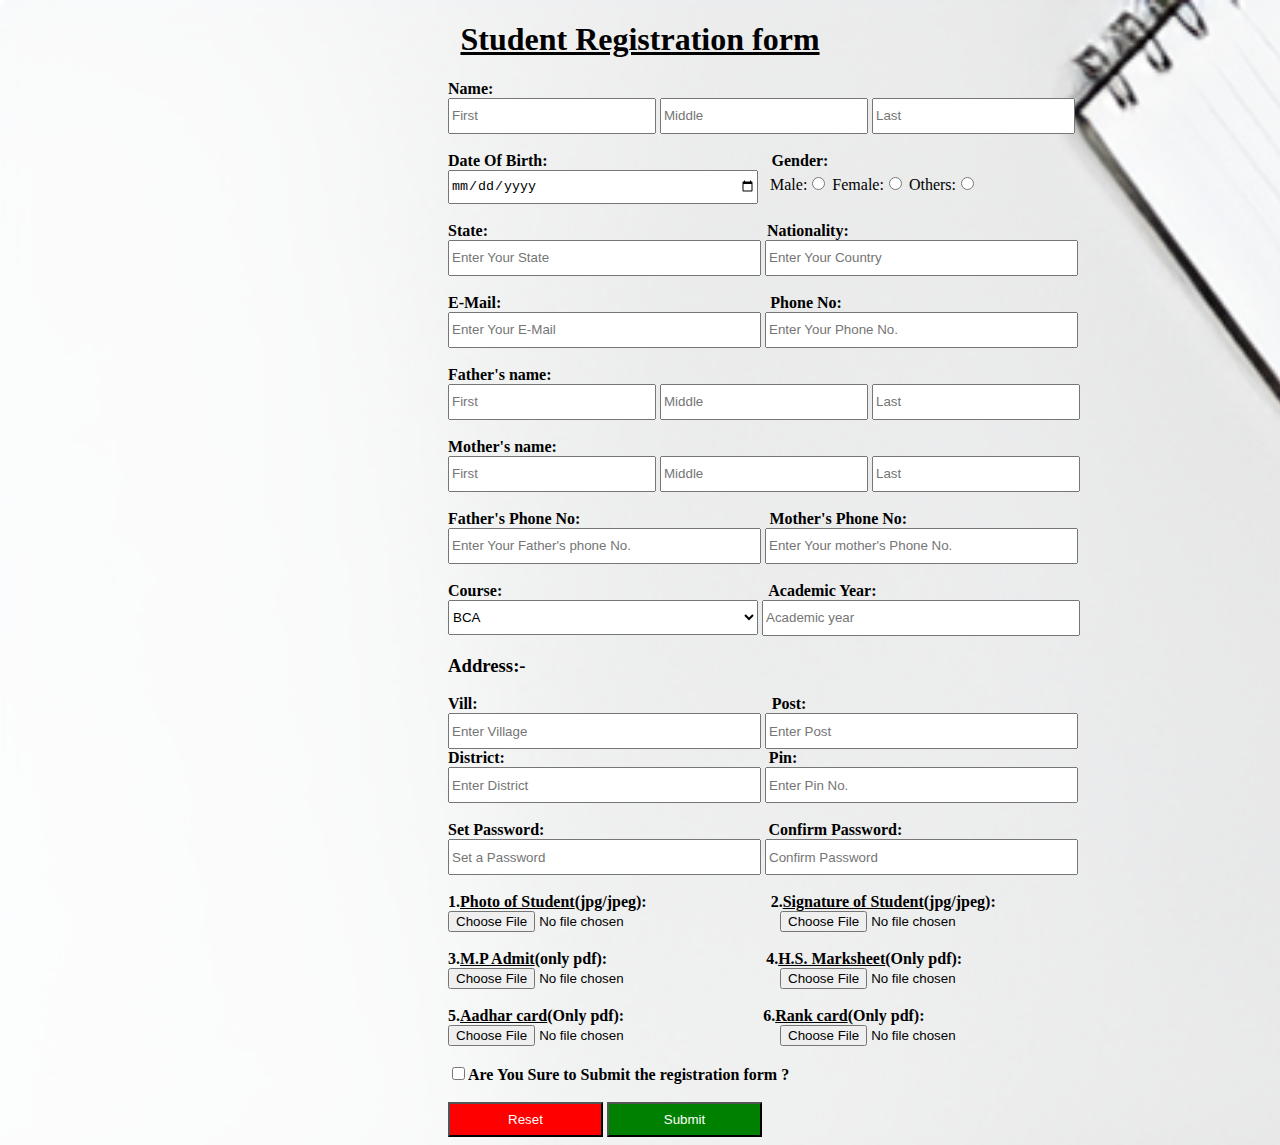
<file: index.html>
<!DOCTYPE html>
<html>
	<head>
		<meta charset="utf-8">
		<meta name="viewport" content="width=device-width, initial-scale=1">
		<title>registration form</title>
		<link rel="stylesheet" type="text/css" href="style.css">
	</head>
	<body> 
		<center><h1><u>Student Registration form</u></h1></center>
		<form class="form">
			
			<div>
				<label><b>Name:</b></label>
				<br>
					<input type="text" placeholder="First" style=width:200px;height:30px; required> 
					<input type="text" placeholder="Middle" style=width:200px;height:30px;>
					<input type="text" placeholder="Last" style=width:195px;height:30px; required>
			</div>
				<br>
			<div>
				<label><b>Date Of Birth:</b></label> <label class="gender"><b>Gender:</b></label>
				<br>
					<input  type="date" style=width:305px;height:30px; required>  &nbsp Male:<input type="radio" name="my gender">   Female:<input type="radio" name="my gender">   Others:<input type="radio" name="my gender" required>
			</div>
				<br>
			<div>
				<label><b>State:</b></label> <label class="nationality"><b>Nationality:</b></label>
				<br>
					<input type="text" placeholder="Enter Your State" style=width:305px;height:30px; required> <input type="text" placeholder="Enter Your Country" style=width:305px;height:30px; required> 
			</div>
				<br>
			<div>
				<label><b>E-Mail:</b></label>  <label class="phone"><b>Phone No:</b></label>
				<br>
					<input type="email" placeholder="Enter Your E-Mail" style=width:305px;height:30px; required="@gmail.com"> <input type="tel" placeholder="Enter Your Phone No."style=width:305px;height:30px; required>
			</div>
				<br>
			<div>
				<label><b>Father's name:</b></label>
				<br>
					<input type="text" placeholder="First" style=width:200px;height:30px; required> <input type="text" placeholder="Middle" style=width:200px;height:30px; >
					 <input type="text" placeholder="Last" style=width:200px;height:30px; required>
			</div>
				<br>
			<div>
				<label><b>Mother's name:</b></label>
				<br>
					<input type="text" placeholder="First" style=width:200px;height:30px; required> 
					<input type="text" placeholder="Middle" style=width:200px;height:30px; >
					<input type="text" placeholder="Last" style=width:200px;height:30px; required>
			</div>
				<br>
			<div>
				<label><b>Father's Phone No:</b></label> <label class="mnumber"><b>Mother's Phone No:</b></label>
				<br>
					<input type="tel" placeholder="Enter Your Father's phone No." style=width:305px;height:30px; required> <input type="tel" placeholder="Enter Your mother's Phone No." style=width:305px;height:30px; required>
			</div>
				<br>
			<div>
				<label><b>Course:</b></label> <label class="year"><b>Academic Year:</b></label>
				<br>
					<select style=width:310px;height:35px; required>
					<option value="Bca">BCA</option>
					<option value="Bhm">BHM</option>
					<option value="Bba">BBA</option>
					</select> 
					<input type="tel" placeholder="Academic year"style=width:310px;height:30px; required>
			</div>
			<div>
				<h3><label><b>Address:-</b></label></h3>
				<label><b>Vill:</b></label> <label class="post"><b>Post:</b></label>
				<br>
					<input type="text" placeholder="Enter Village"style=width:305px;height:30px; required> <input type="text" placeholder="Enter Post"style=width:305px;height:30px; required>
				<br>
				<label><b>District:</b></label> <label class="pin"><b>Pin:</b></label>
				<br>
					<input type="text" placeholder="Enter District" style=width:305px;height:30px; required> <input type="tel" placeholder="Enter Pin No."style=width:305px;height:30px; required>
			</div>
			<br>
			<div>
				<label><b>Set Password:</b></label> <label class="conpass"><b>Confirm Password:</b></label><br>
				<input type="Password" placeholder="Set a Password" style=width:305px;height:30px; required> <input type="Password" placeholder="Confirm Password"style=width:305px;height:30px; required>
			</div>
				<br>
			<div>
				<label for ><b>1.<u>Photo of Student</u>(jpg/jpeg):</b></label> <label class="sign"><b>2.<u>Signature of Student</u>(jpg/jpeg):</b></label>
				<br>
					<input type="file" required>
					<label style="margin-left:75px;"><input type="file" required></label>
			</div>
				<br>
			<div>
				<label><b>3.<u>M.P Admit</u>(only pdf):</b></label> <label class="hsmark"><b>4.<u>H.S. Marksheet</u>(Only pdf):</b></label>
				<br>
					<input type="file" required>
					<label style="margin-left: 75px;"><input type="file" required></label>
			</div>
				<br>
			<div>
				<label><b>5.<u>Aadhar card</u>(Only pdf):</b></label> <label class="rank"><b>6.<u>Rank card</u>(Only pdf):</b></label>
				<br>
					<input type="file" required>
					<label style="margin-left: 75px;"><input type="file" required></label>
			</div>
				<br>
			<div><label>
				<input type="checkbox" required><b>Are You Sure to Submit the registration form ?</label></b>
			</div>
				<br>
			<div>
				<input class="reset"type="Reset"	style=width:155px;height:35px;>
				<input class="submit" type="submit"	style=width:155px;height:35px;>
			</div>
		</form>	
	</body>
</html>
</file>
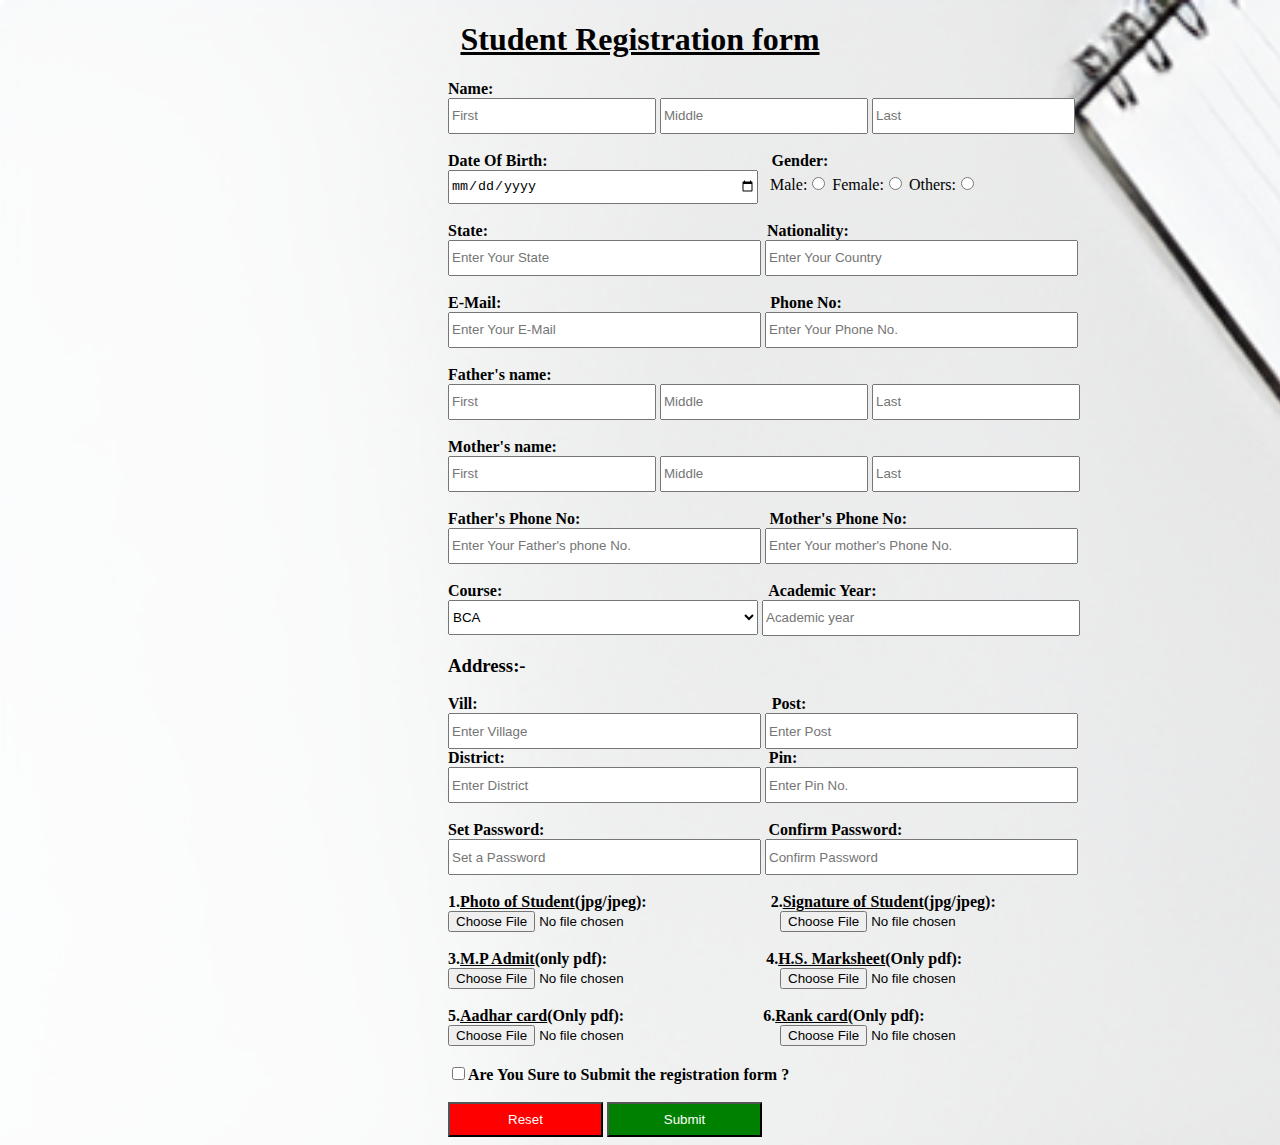
<file: registration.html>
<!DOCTYPE html>
<html>
	<head>
		<meta charset="utf-8">
		<meta name="viewport" content="width=device-width, initial-scale=1">
		<title>registration form</title>
		<link rel="stylesheet" type="text/css" href="registration.css">
	</head>
	<body> 
		<center><h1><u>Student Registration form</u></h1></center>
		<form class="form">
			
			<div>
				<label><b>Name:</b></label>
				<br>
					<input type="text" placeholder="First" style=width:200px;height:30px; required> 
					<input type="text" placeholder="Middle" style=width:200px;height:30px;>
					<input type="text" placeholder="Last" style=width:195px;height:30px; required>
			</div>
				<br>
			<div>
				<label><b>Date Of Birth:</b></label> <label class="gender"><b>Gender:</b></label>
				<br>
					<input  type="date" style=width:305px;height:30px; required>  &nbsp Male:<input type="radio" name="my gender">   Female:<input type="radio" name="my gender">   Others:<input type="radio" name="my gender" required>
			</div>
				<br>
			<div>
				<label><b>State:</b></label> <label class="nationality"><b>Nationality:</b></label>
				<br>
					<input type="text" placeholder="Enter Your State" style=width:305px;height:30px; required> <input type="text" placeholder="Enter Your Country" style=width:305px;height:30px; required> 
			</div>
				<br>
			<div>
				<label><b>E-Mail:</b></label>  <label class="phone"><b>Phone No:</b></label>
				<br>
					<input type="email" placeholder="Enter Your E-Mail" style=width:305px;height:30px; required="@gmail.com"> <input type="tel" placeholder="Enter Your Phone No."style=width:305px;height:30px; required>
			</div>
				<br>
			<div>
				<label><b>Father's name:</b></label>
				<br>
					<input type="text" placeholder="First" style=width:200px;height:30px; required> <input type="text" placeholder="Middle" style=width:200px;height:30px; >
					 <input type="text" placeholder="Last" style=width:200px;height:30px; required>
			</div>
				<br>
			<div>
				<label><b>Mother's name:</b></label>
				<br>
					<input type="text" placeholder="First" style=width:200px;height:30px; required> 
					<input type="text" placeholder="Middle" style=width:200px;height:30px; >
					<input type="text" placeholder="Last" style=width:200px;height:30px; required>
			</div>
				<br>
			<div>
				<label><b>Father's Phone No:</b></label> <label class="mnumber"><b>Mother's Phone No:</b></label>
				<br>
					<input type="tel" placeholder="Enter Your Father's phone No." style=width:305px;height:30px; required> <input type="tel" placeholder="Enter Your mother's Phone No." style=width:305px;height:30px; required>
			</div>
				<br>
			<div>
				<label><b>Course:</b></label> <label class="year"><b>Academic Year:</b></label>
				<br>
					<select style=width:310px;height:35px; required>
					<option value="Bca">BCA</option>
					<option value="Bhm">BHM</option>
					<option value="Bba">BBA</option>
					</select> 
					<input type="tel" placeholder="Academic year"style=width:310px;height:30px; required>
			</div>
			<div>
				<h3><label><b>Address:-</b></label></h3>
				<label><b>Vill:</b></label> <label class="post"><b>Post:</b></label>
				<br>
					<input type="text" placeholder="Enter Village"style=width:305px;height:30px; required> <input type="text" placeholder="Enter Post"style=width:305px;height:30px; required>
				<br>
				<label><b>District:</b></label> <label class="pin"><b>Pin:</b></label>
				<br>
					<input type="text" placeholder="Enter District" style=width:305px;height:30px; required> <input type="tel" placeholder="Enter Pin No."style=width:305px;height:30px; required>
			</div>
			<br>
			<div>
				<label><b>Set Password:</b></label> <label class="conpass"><b>Confirm Password:</b></label><br>
				<input type="Password" placeholder="Set a Password" style=width:305px;height:30px; required> <input type="Password" placeholder="Confirm Password"style=width:305px;height:30px; required>
			</div>
				<br>
			<div>
				<label for ><b>1.<u>Photo of Student</u>(jpg/jpeg):</b></label> <label class="sign"><b>2.<u>Signature of Student</u>(jpg/jpeg):</b></label>
				<br>
					<input type="file" required>
					<label style="margin-left:75px;"><input type="file" required></label>
			</div>
				<br>
			<div>
				<label><b>3.<u>M.P Admit</u>(only pdf):</b></label> <label class="hsmark"><b>4.<u>H.S. Marksheet</u>(Only pdf):</b></label>
				<br>
					<input type="file" required>
					<label style="margin-left: 75px;"><input type="file" required></label>
			</div>
				<br>
			<div>
				<label><b>5.<u>Aadhar card</u>(Only pdf):</b></label> <label class="rank"><b>6.<u>Rank card</u>(Only pdf):</b></label>
				<br>
					<input type="file" required>
					<label style="margin-left: 75px;"><input type="file" required></label>
			</div>
				<br>
			<div><label>
				<input type="checkbox" required><b>Are You Sure to Submit the registration form ?</label></b>
			</div>
				<br>
			<div>
				<input class="reset"type="Reset"	style=width:155px;height:35px;>
				<input class="submit" type="submit"	style=width:155px;height:35px;>
			</div>
		</form>	
	</body>
</html>
</file>
<file: style.css>
body{
				background-image: url("registration page.jpeg");
				background-size: 1550px 1200px; 
			}
			.form{
					margin-left: 440px;
					
					}
			.gender{
					margin-left: 220px;
					}
			.nationality{
					margin-left: 275px;
					}
			.phone{
					margin-left: 265px;
					}
			.mnumber{
					margin-left: 185px;
					}
			.year{
					margin-left: 262px;
					}
			.post{
					margin-left: 290px;
					}
			.pin{
					margin-left: 260px;
					}
			.conpass{
					margin-left: 220px;
					}
			.sign{
					margin-left: 120px;
					}
			.hsmark{
					margin-left: 155px;
					}
			.rank{
					margin-left: 135px;
					}
			.submit{
					background-color: green;
					color: white;
					}
			.reset{
					margin-left: 0px;
					background-color: red;
					color: white;
					}

		@media only screen and (max-width: 500px){
			body{
				display: flex;
			}
		}
</file>
<file: registration.css>
body{
				background-image: url("registration page.jpeg");
				background-size: 1550px 1200px; 
			}
			.form{
					margin-left: 440px;
					
					}
			.gender{
					margin-left: 220px;
					}
			.nationality{
					margin-left: 275px;
					}
			.phone{
					margin-left: 265px;
					}
			.mnumber{
					margin-left: 185px;
					}
			.year{
					margin-left: 262px;
					}
			.post{
					margin-left: 290px;
					}
			.pin{
					margin-left: 260px;
					}
			.conpass{
					margin-left: 220px;
					}
			.sign{
					margin-left: 120px;
					}
			.hsmark{
					margin-left: 155px;
					}
			.rank{
					margin-left: 135px;
					}
			.submit{
					background-color: green;
					color: white;
					}
			.reset{
					margin-left: 0px;
					background-color: red;
					color: white;
					}

		@media only screen and (max-width: 500px){
			body{
				display: flex;
			}
		}
</file>
